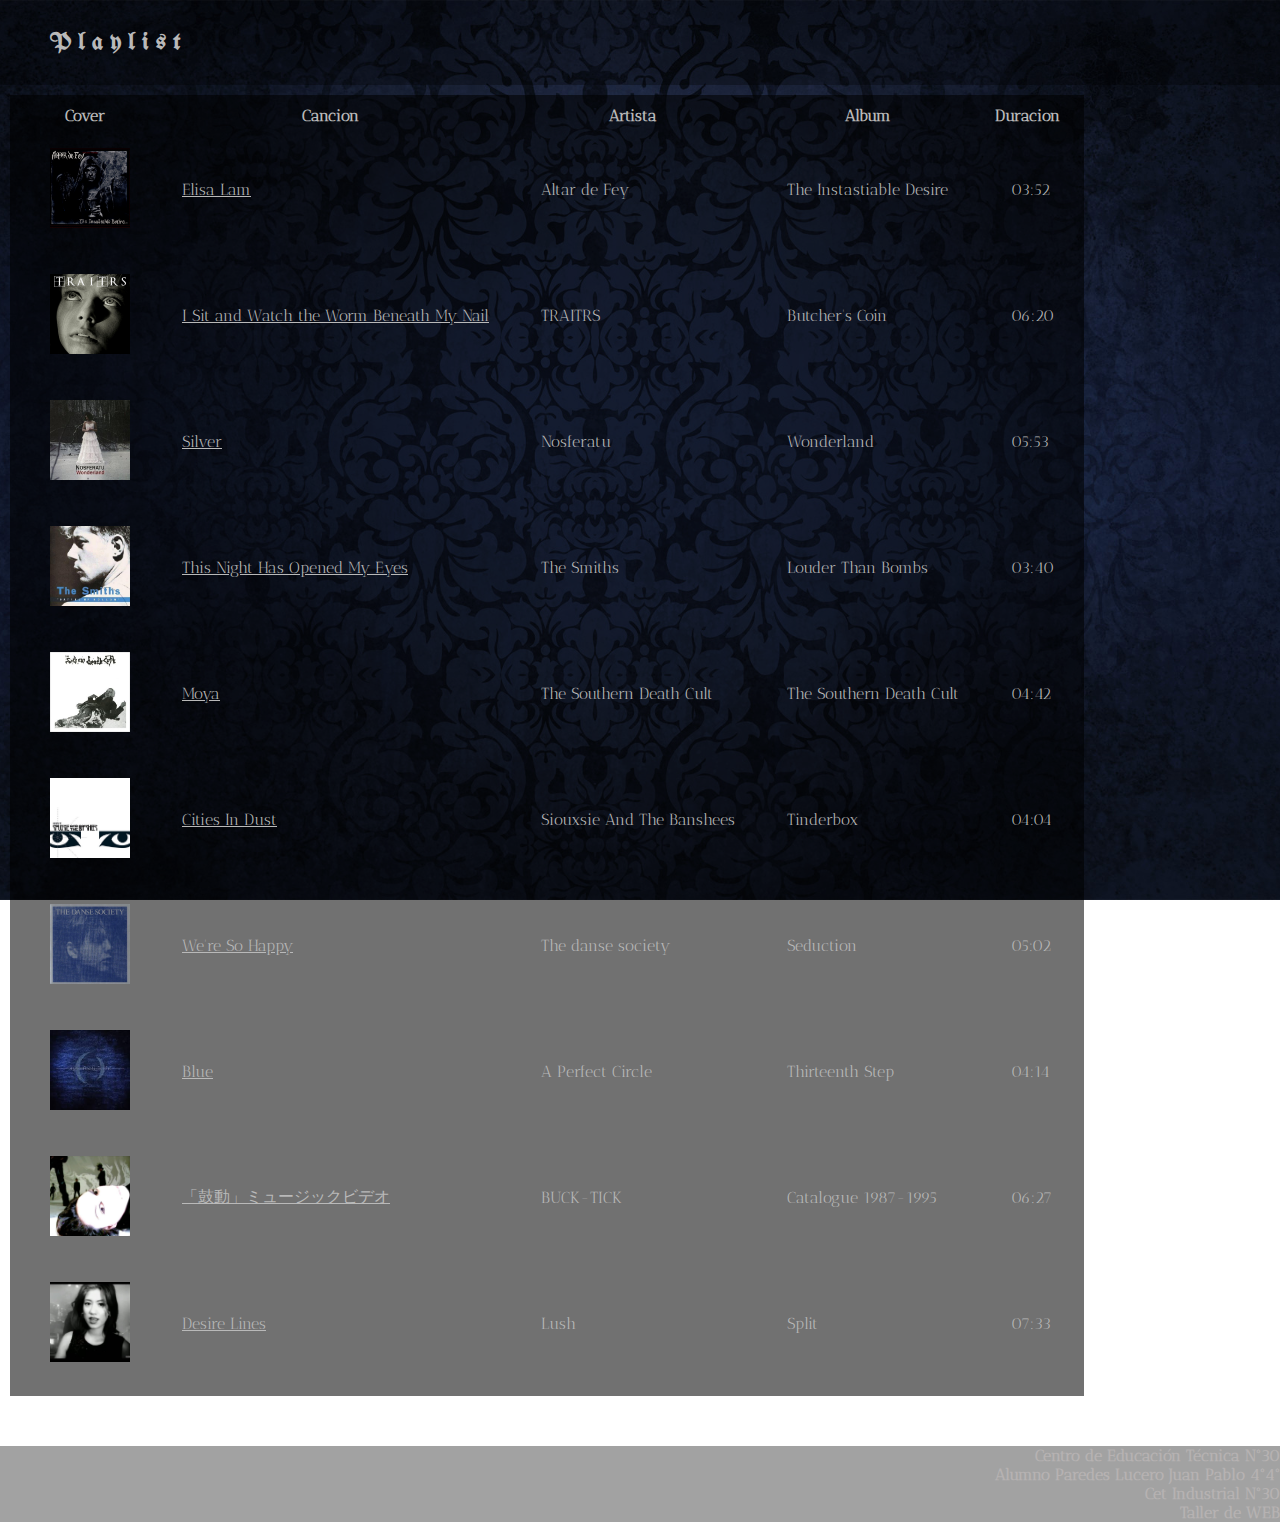
<file: index.html>
<!DOCTYPE html>
<html>
  <head>
    <meta charset="utf-8" />
    <meta name="viewport" content="width=device-width, initial-scale=1.0" />
    <link href="estilos.css" rel="stylesheet" type="text/css" />
  </head>
  <div>
    <header>
      <h2>P l a y l i s t</h2>
    </header>
  </div>
  <main>
    <body>
      <table class="playlist">
        <tr>
          <th>Cover</th>
          <th>Cancion</th>
          <th>Artista</th>
          <th>Album</th>
          <th>Duracion</th>
        </tr>
        <tr>
          <td><img class="album-cover" src="fotos/track1.jpg"></td>
          <td><a href="lyrics1.html">Elisa Lam</a></td>
          <td>Altar de Fey</td>
          <td>The Instastiable Desire</td>
          <td>03:52</td>
        </tr>
        <tr>
          <td><img class="album-cover" src="fotos/track2.jpg"></td>
          <td><a href="lyrics2.html">I Sit and Watch the Worm Beneath My Nail</a></td>
          <td>TRAITRS</td>
          <td>Butcher's Coin</td>
          <td>06:20</td>
        </tr>
        <tr>
          <td class="centrado"><img class="album-cover" src="fotos/track3.jpg"></td>
          <td><a href="lyrics3.html">Silver</a></td>
          <td>Nosferatu</td>
          <td>Wonderland</td>
          <td>05:53</td>
        </tr>
        <tr>
          <td class="centrado"><img class="album-cover" src="fotos/track4.jpg"></td>
          <td><a href="lyrics4.html">This Night Has Opened My Eyes</a></td>
          <td>The Smiths</td>
          <td>Louder Than Bombs</td>
          <td>03:40</td>
        </tr>
        <tr>
          <td class="centrado"><img class="album-cover" src="fotos/track5.jpg"></td>
          <td><a href="lyrics5.html">Moya</a></td>
          <td>The Southern Death Cult</td>
          <td>The Southern Death Cult</td>
          <td>04:42</td>
        </tr>
        <tr>
          <td class="centrado"><img class="album-cover" src="fotos/track6.jpg"></td>
          <td><a href="lyrics6.html">Cities In Dust</a></td>
          <td>Siouxsie And The Banshees</td>
          <td>Tinderbox</td>
          <td>04:04</td>
        </tr>
        <tr>
          <td class="centrado"><img class="album-cover" src="fotos/track7.jpg"></td>
          <td><a href="lyrics7.html">We're So Happy</a></td>
          <td>The danse society</td>
          <td>Seduction</td>
          <td>05:02</td>
        </tr>
        <tr>
          <td class="centrado"><img class="album-cover" src="fotos/track8.jpg"></td>
          <td><a href="lyrics8.html">Blue</a></td>
          <td>A Perfect Circle</td>
          <td>Thirteenth Step</td>
          <td>04:14</td>
        </tr>
        <tr>
          <td class="centrado"><img class="album-cover" src="fotos/track9.jpg"></td>
          <td><a href="lyrics9.html">「鼓動」ミュージックビデオ</a></td>
          <td>BUCK-TICK</td>
          <td>Catalogue 1987-1995</td>
          <td>06:27</td>
        </tr>
        <tr>
            <td class="centrado"><img class="album-cover" src="fotos/track10.jpg"></td>
            <td><a href="lyrics10.html">Desire Lines</a></td>
            <td>Lush</td>
            <td>Split</td>
            <td>07:33</td>
          </tr>
      </table>
    </body>
  </main>
  <footer>
    <p><strong>Centro de Educación Técnica Nº30<br>Alumno Paredes Lucero Juan Pablo 4º4º<br>Cet Industrial Nº30<br>Taller de WEB</strong></p>
  </footer>
</html>
</file>
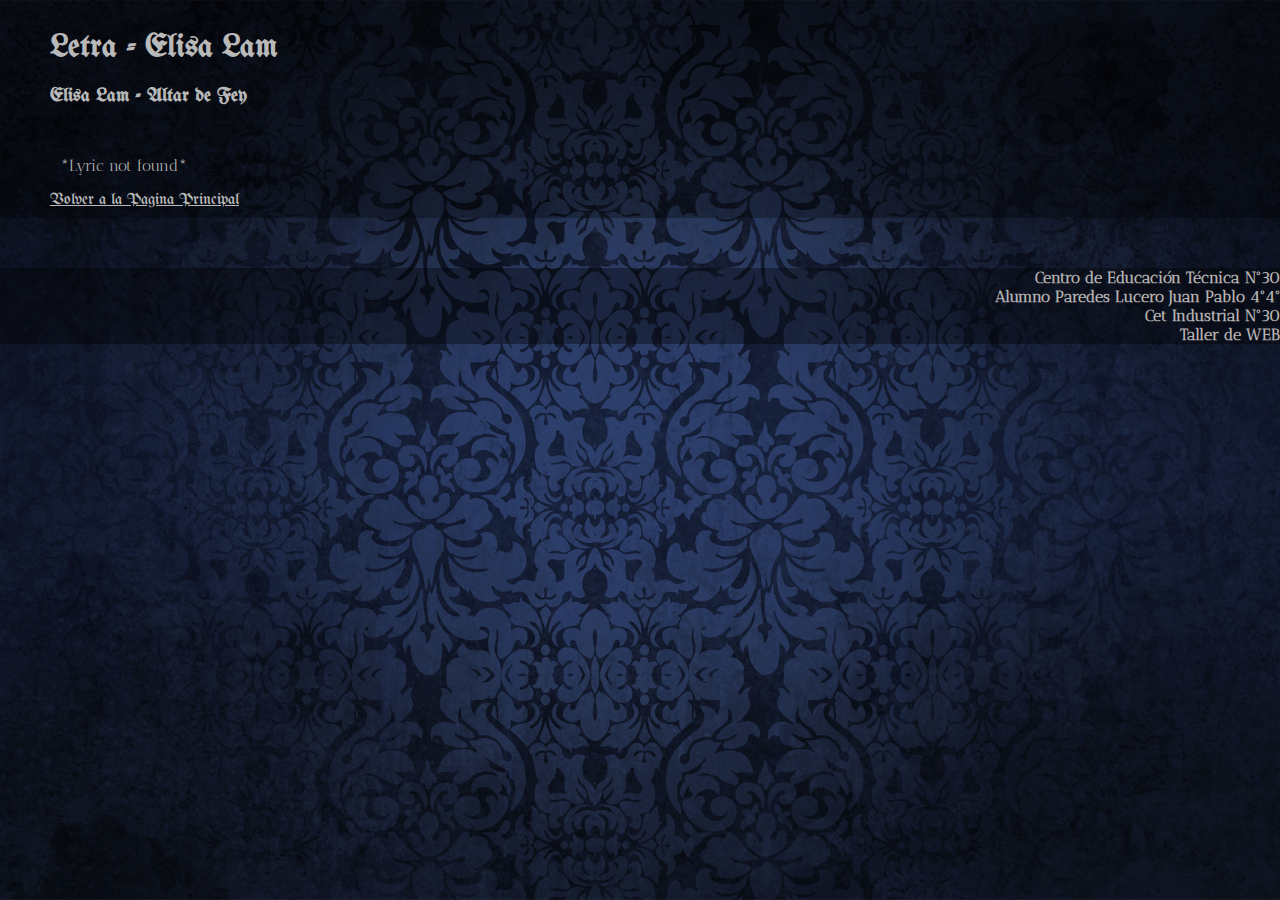
<file: lyrics1.html>
<!DOCTYPE html>
<html>
    <head>
        <meta charset="utf-8">
        <meta name="viewport" content="width=device-width, initial-scale=1.0">
        <link href="estilos.css" rel="stylesheet" type="text/css">
    </head>
    <header>
        <body>
            <h1>Letra - Elisa Lam</h1>
            <h3>Elisa Lam - Altar de Fey</h3>
            <p>*Lyric not found*</p>
            <a href="index.html">Volver a la Pagina Principal</a>
        </body>   
    </header>
    <footer>
        <p><strong>Centro de Educación Técnica Nº30<br>Alumno Paredes Lucero Juan Pablo 4º4º<br>Cet Industrial Nº30<br>Taller de WEB</strong></p>
      </footer>
</html>
</file>
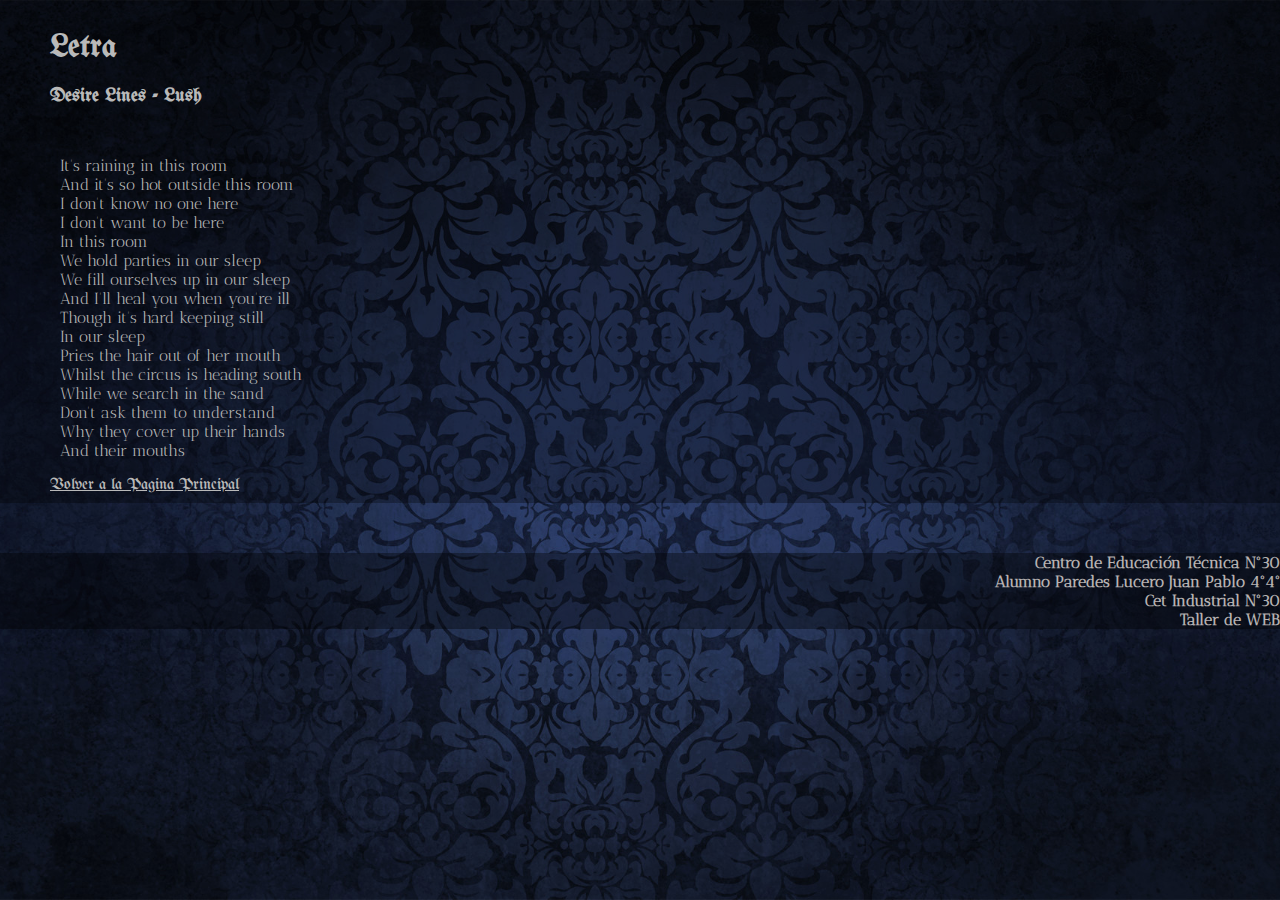
<file: lyrics10.html>
<!DOCTYPE html>
<html>
    <head>
        <meta charset="utf-8">
        <meta name="viewport" content="width=device-width, initial-scale=1.0">
        <link href="estilos.css" rel="stylesheet" type="text/css">
    </head>
    <header>
        <body>
            <h1>Letra</h1>
            <h3>Desire Lines - Lush</h3>
            <p>It's raining in this room<br>
                And it's so hot outside this room<br>
                I don't know no one here<br>
                I don't want to be here<br>
                In this room<br>
                We hold parties in our sleep<br>
                We fill ourselves up in our sleep<br>
                And I'll heal you when you're ill<br>
                Though it's hard keeping still<br>
                In our sleep<br>
                Pries the hair out of her mouth<br>
                Whilst the circus is heading south<br>
                While we search in the sand<br>
                Don't ask them to understand<br>
                Why they cover up their hands<br>
                And their mouths</p>
            <a href="index.html">Volver a la Pagina Principal</a>
        </body>   
    </header>
    <footer>
        <p><strong>Centro de Educación Técnica Nº30<br>Alumno Paredes Lucero Juan Pablo 4º4º<br>Cet Industrial Nº30<br>Taller de WEB</strong></p>
      </footer>
</html>
</file>
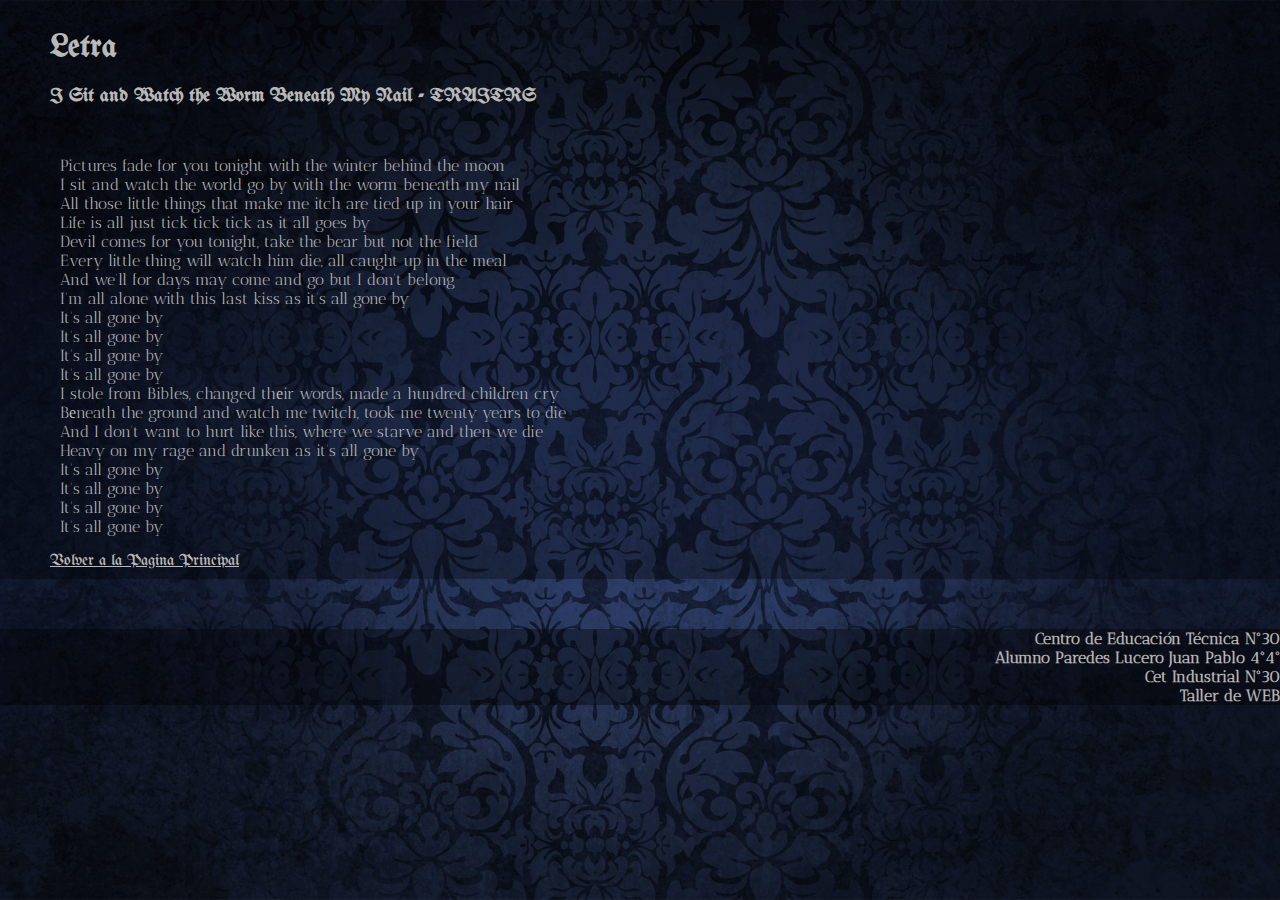
<file: lyrics2.html>
<!DOCTYPE html>
<html>
    <head>
        <meta charset="utf-8">
        <meta name="viewport" content="width=device-width, initial-scale=1.0">
        <link href="estilos.css" rel="stylesheet" type="text/css">
    </head>
    <header>
        <body>
            <h1>Letra</h1>
            <h3>I Sit and Watch the Worm Beneath My Nail - TRAITRS</h3>
            <p>Pictures fade for you tonight with the winter behind the moon<br>I sit and watch the world go by with the worm beneath my nail<br>All those little things that make me itch are tied up in your hair<br>Life is all just tick tick tick as it all goes by<br>Devil comes for you tonight, take the bear but not the field<br>Every little thing will watch him die, all caught up in the meal<br>And we'll for days may come and go but I don't belong<br>I'm all alone with this last kiss as it's all gone by<br>It's all gone by<br>It's all gone by<br>It's all gone by<br>It's all gone by<br>I stole from Bibles, changed thеir words, made a hundred children cry<br>Bеneath the ground and watch me twitch, took me twenty years to die<br>And I don't want to hurt like this, where we starve and then we die<br>Heavy on my rage and drunken as it's all gone by<br>It's all gone by<br>It's all gone by<br>It's all gone by<br>It's all gone by<br></p>
            <a href="index.html">Volver a la Pagina Principal</a>
        </body>   
    </header>
    <footer>
        <p><strong>Centro de Educación Técnica Nº30<br>Alumno Paredes Lucero Juan Pablo 4º4º<br>Cet Industrial Nº30<br>Taller de WEB</strong></p>
      </footer>

</html>
</file>
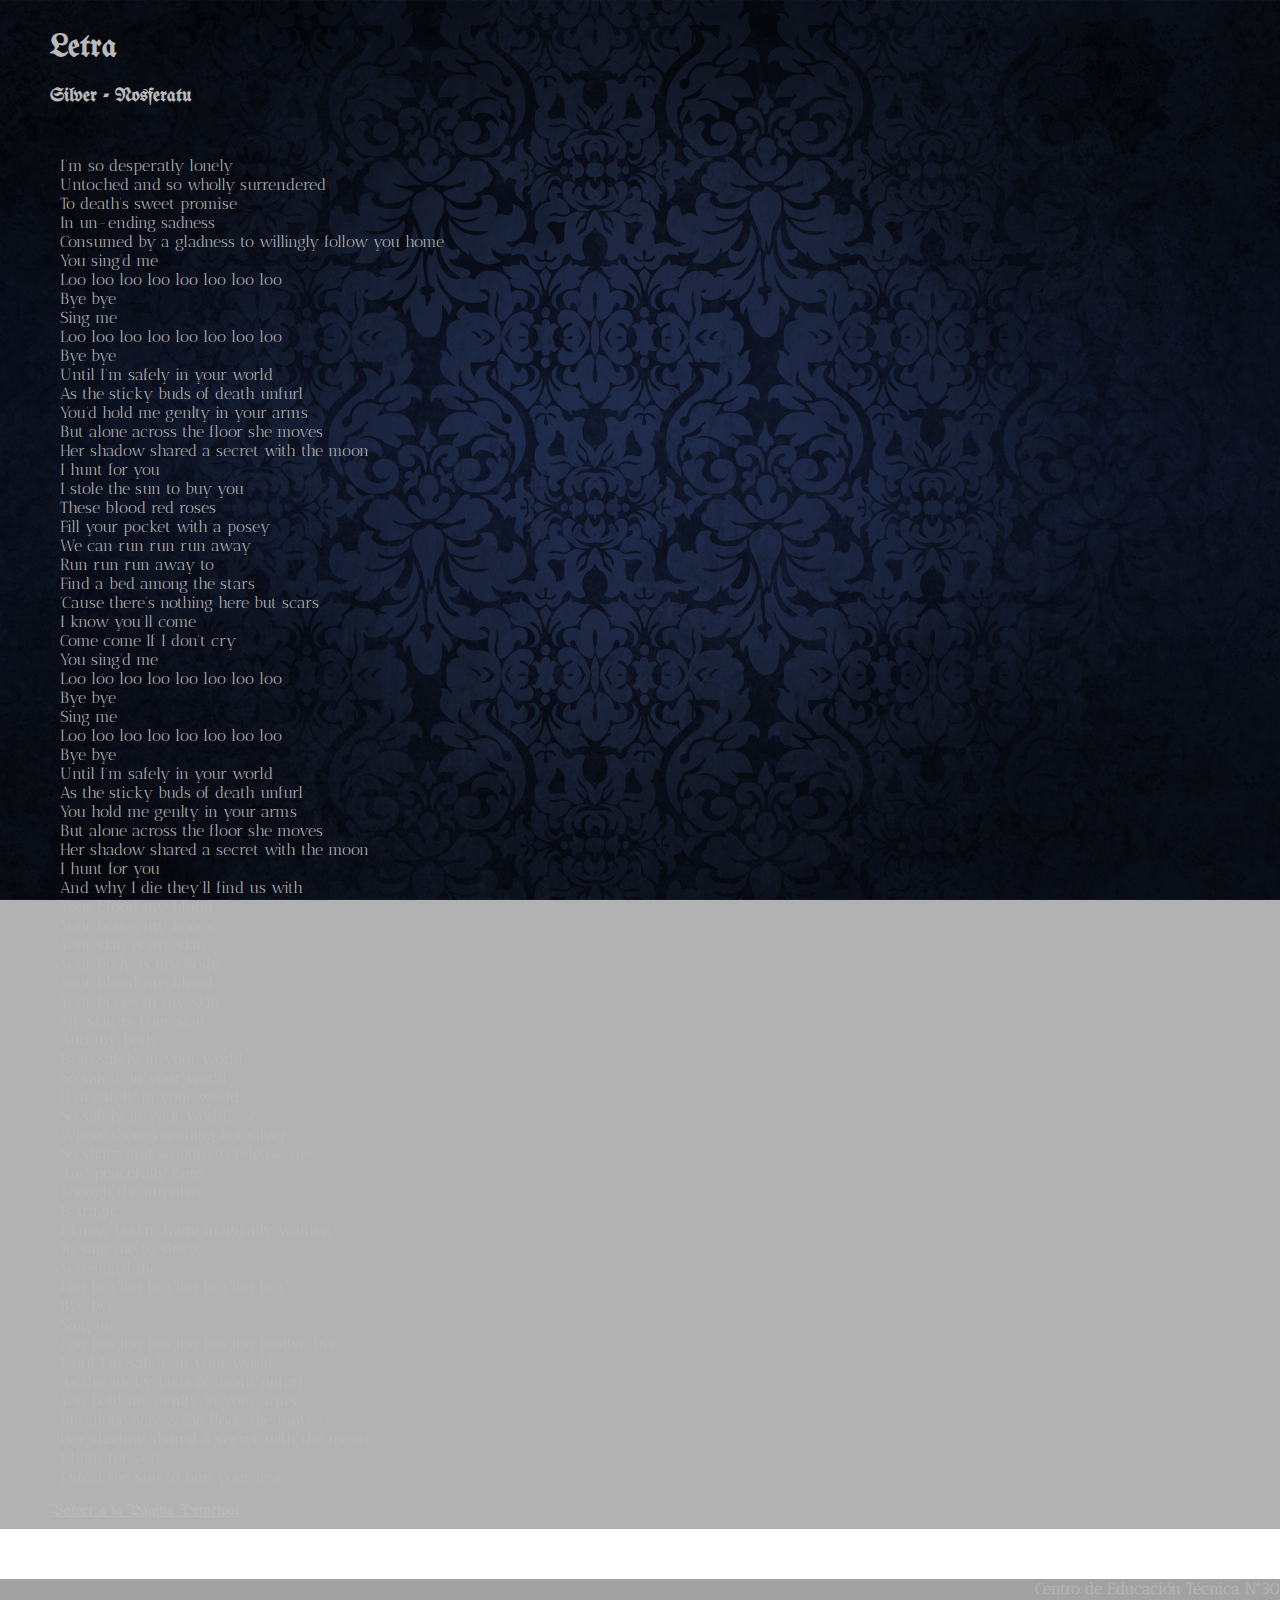
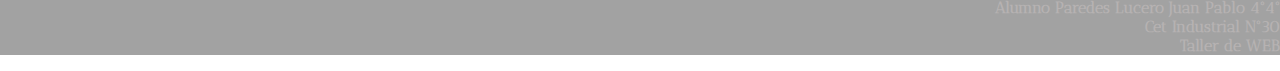
<file: lyrics3.html>
<!DOCTYPE html>
<html>
    <head>
        <meta charset="utf-8">
        <meta name="viewport" content="width=device-width, initial-scale=1.0">
        <link href="estilos.css" rel="stylesheet" type="text/css">
    </head>
    <header>
        <body>
            <h1>Letra</h1>
            <h3>Silver - Nosferatu</h3>
            <p>I'm so desperatly lonely<br>Untoched and so wholly surrendered<br>To death's sweet promise<br>In un-ending sadness<br>Consumed by a gladness to willingly follow you home<br>You sing'd me<br>Loo loo loo loo loo loo loo loo<br>Bye bye<br>Sing me<br>Loo loo loo loo loo loo loo loo<br>Bye bye<br>Until I'm safely in your world<br>As the sticky buds of death unfurl<br>You'd hold me genlty in your arms<br>But alone across the floor she moves<br>Her shadow shared a secret with the moon<br>I hunt for you<br>I stole the sun to buy you<br>These blood red roses<br>Fill your pocket with a posey<br>We can run run run away<br>Run run run away to<br>Find a bed among the stars<br>'Cause there's nothing here but scars<br>I know you'll come<br>Come come If I don't cry<br>You sing'd me<br>Loo loo loo loo loo loo loo loo<br>Bye bye<br>Sing me<br>Loo loo loo loo loo loo loo loo<br>Bye bye<br>Until I'm safely in your world<br>As the sticky buds of death unfurl<br>You hold me genlty in your arms<br>But alone across the floor she moves<br>Her shadow shared a secret with the moon<br>I hunt for you<br>And why I die they'll find us with<br>Your blood my blood<br>Your bones my bones<br>Your skin is my skin<br>Your body is my body<br>Your blood my blood<br>Your bones in my skin<br>My skin is your skin<br>And my body<br>Is so safely in your world<br>So safely in your world<br>(I'm safely in your world<br>So safely in your world) x2<br>Where there's nothing but silver<br>So sharp and so pure to release me<br>And peacefully cure<br>Though the impulse<br>Is tragic<br>I know you're there magically waiting<br>To sing me to sleep<br>You sing'd me<br>Loo loo loo loo loo loo loo loo<br>Bye bye<br>Sing me<br>Loo loo loo loo loo loo loo looBye bye<br>Until I'm safely in your world<br>As the sticky buds of death unfurl<br>You hold me genlty in your arms<br>But alone across the floor she moves<br>Her shadow shared a secret with the moon<br>I hunt for you<br>I steal the sun to buy your love</p>
            <a href="index.html">Volver a la Pagina Principal</a>
        </body>   
    </header>
    <footer>
        <p><strong>Centro de Educación Técnica Nº30<br>Alumno Paredes Lucero Juan Pablo 4º4º<br>Cet Industrial Nº30<br>Taller de WEB</strong></p>
      </footer>
</html>
</file>
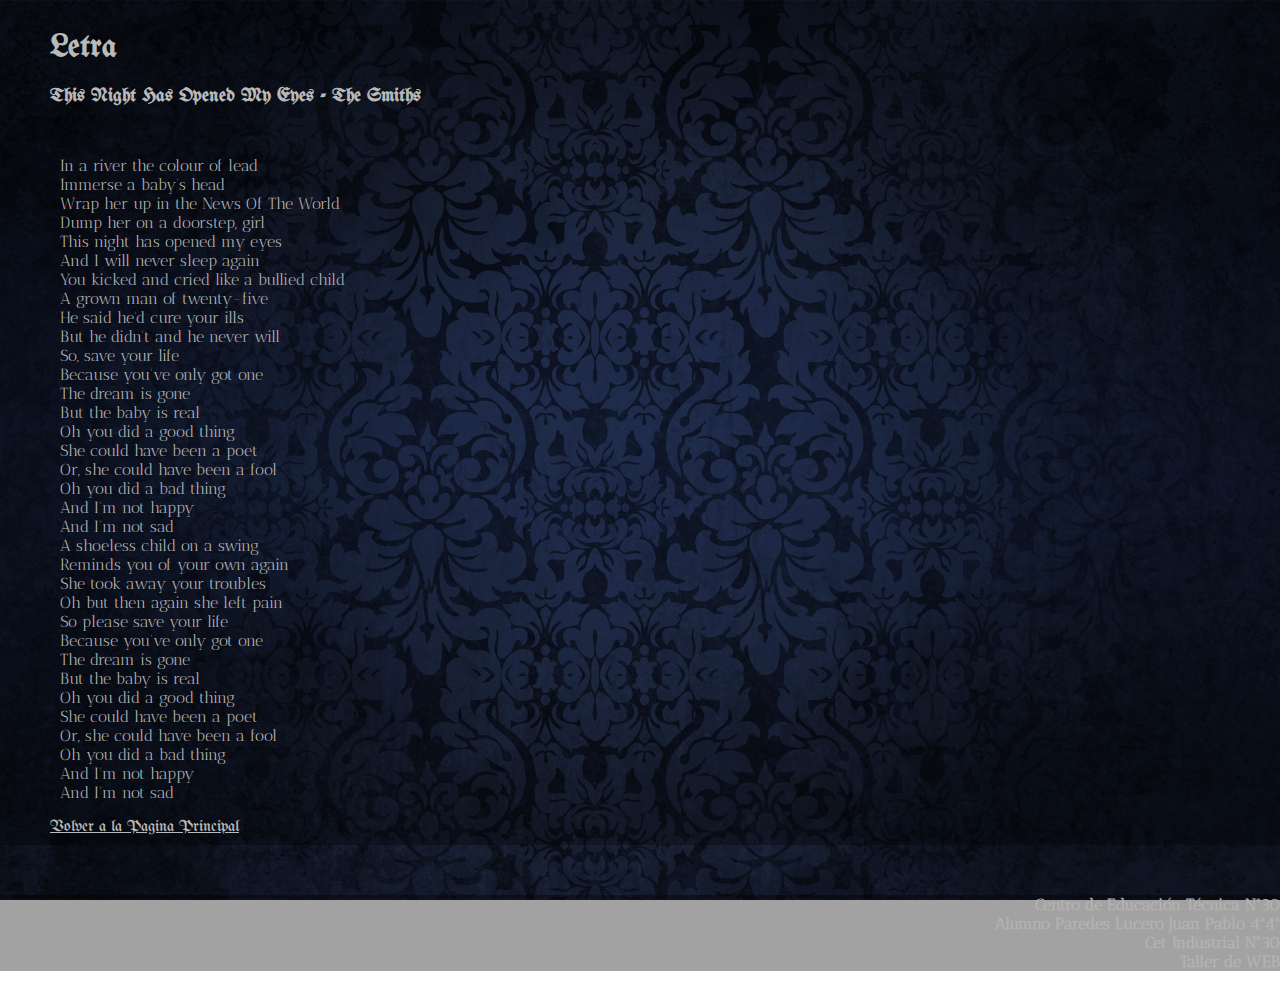
<file: lyrics4.html>
<!DOCTYPE html>
<html>
    <head>
        <meta charset="utf-8">
        <meta name="viewport" content="width=device-width, initial-scale=1.0">
        <link href="estilos.css" rel="stylesheet" type="text/css">
    </head>
    <header>
        <body>
            <h1>Letra</h1>
            <h3>This Night Has Opened My Eyes - The Smiths</h3>
            <p>In a river the colour of lead<br>Immerse a baby's head<br>Wrap her up in the News Of The World<br>Dump her on a doorstep, girl<br>This night has opened my eyes<br>And I will never sleep again<br>You kicked and cried like a bullied child<br>A grown man of twenty-five<br>He said he'd cure your ills<br>But he didn't and he never will<br>So, save your life<br>Because you've only got one<br>The dream is gone<br>But the baby is real<br>Oh you did a good thing<br>She could have been a poet<br>Or, she could have been a fool<br>Oh you did a bad thing<br>And I'm not happy<br>And I'm not sad<br>A shoeless child on a swing<br>Reminds you of your own again<br>She took away your troubles<br>Oh but then again she left pain<br>So please save your life<br>Because you've only got one<br>The dream is gone<br>But the baby is real<br>Oh you did a good thing<br>She could have been a poet<br>Or, she could have been a fool<br>Oh you did a bad thing<br>And I'm not happy<br>And I'm not sad</p>
            <a href="index.html">Volver a la Pagina Principal</a>
        </body>   
    </header>
    <footer>
        <p><strong>Centro de Educación Técnica Nº30<br>Alumno Paredes Lucero Juan Pablo 4º4º<br>Cet Industrial Nº30<br>Taller de WEB</strong></p>
      </footer>
</html>
</file>
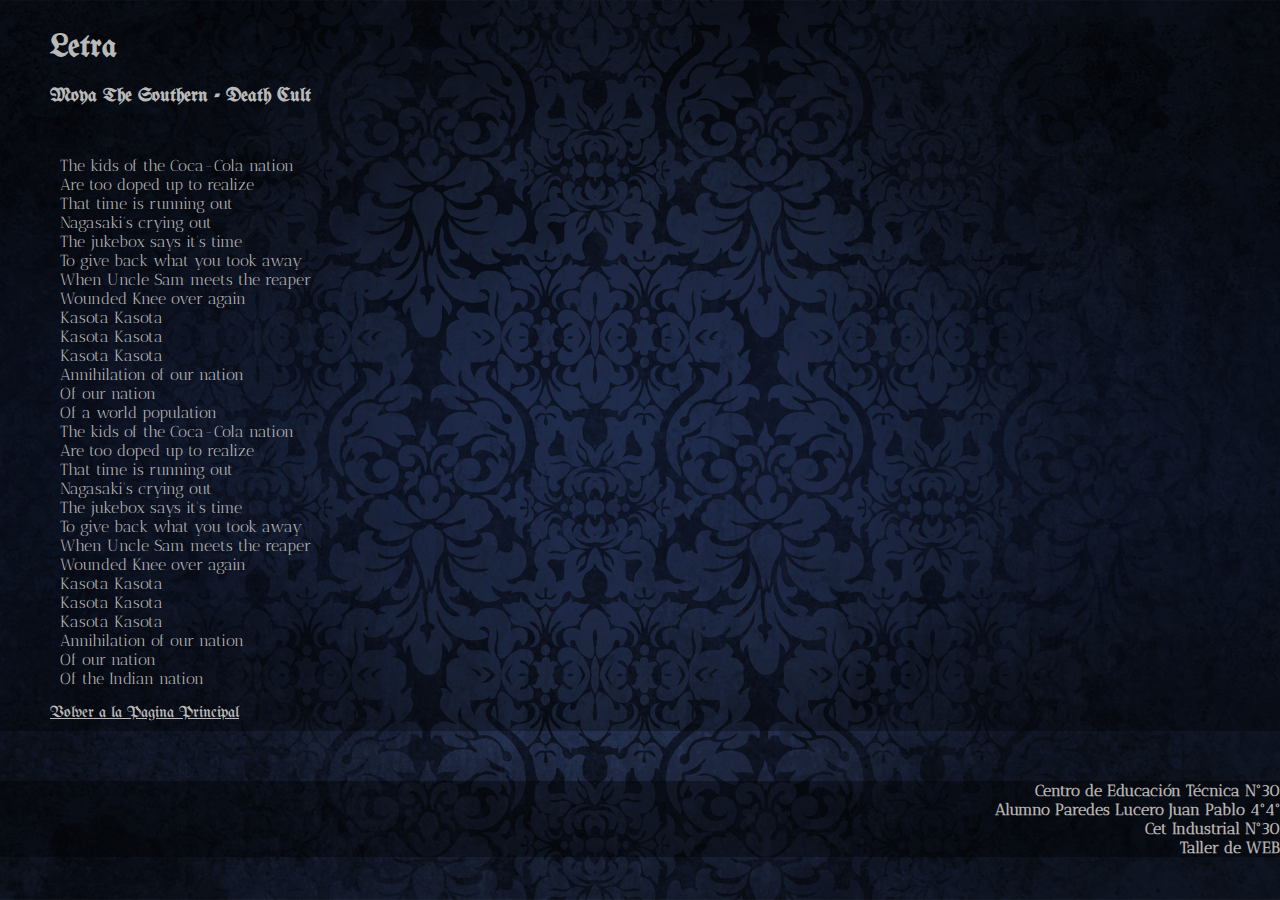
<file: lyrics5.html>
<!DOCTYPE html>
<html>
    <head>
        <meta charset="utf-8">
        <meta name="viewport" content="width=device-width, initial-scale=1.0">
        <link href="estilos.css" rel="stylesheet" type="text/css">
    </head>
    <header>
        <body>
            <h1>Letra</h1>
            <h3>Moya The Southern - Death Cult</h3>
            <p>The kids of the Coca-Cola nation<br>
                Are too doped up to realize<br>
                That time is running out<br>
                Nagasaki's crying out<br>
                The jukebox says it's time<br>
                To give back what you took away<br>
                When Uncle Sam meets the reaper<br>
                Wounded Knee over again<br>
                Kasota Kasota<br>
                Kasota Kasota<br>
                Kasota Kasota<br>
                Annihilation of our nation<br>
                Of our nation<br>
                Of a world population<br>
                The kids of the Coca-Cola nation<br>
                Are too doped up to realize<br>
                That time is running out<br>
                Nagasaki's crying out<br>
                The jukebox says it's time<br>
                To give back what you took away<br>
                When Uncle Sam meets the reaper<br>
                Wounded Knee over again<br>
                Kasota Kasota<br>
                Kasota Kasota<br>
                Kasota Kasota<br>
                Annihilation of our nation<br>
                Of our nation<br>
                Of the Indian nation</p>
            <a href="index.html">Volver a la Pagina Principal</a>
        </body>   
    </header>
    <footer>
        <p><strong>Centro de Educación Técnica Nº30<br>Alumno Paredes Lucero Juan Pablo 4º4º<br>Cet Industrial Nº30<br>Taller de WEB</strong></p>
      </footer>
</html>
</file>
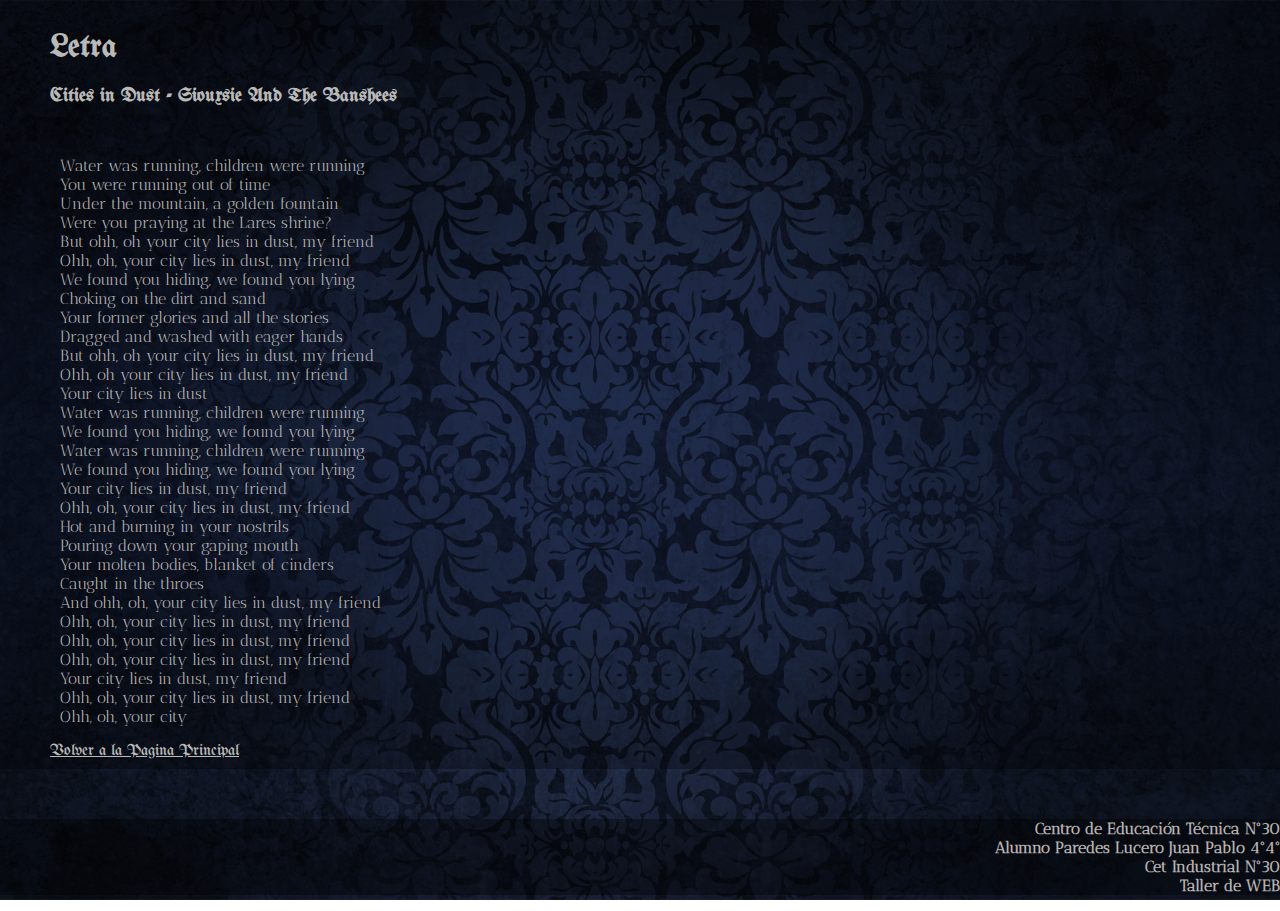
<file: lyrics6.html>
<!DOCTYPE html>
<html>
    <head>
        <meta charset="utf-8">
        <meta name="viewport" content="width=device-width, initial-scale=1.0">
        <link href="estilos.css" rel="stylesheet" type="text/css">
    </head>
    <header>
        <body>
            <h1>Letra</h1>
            <h3>Cities in Dust - Siouxsie And The Banshees</h3>
            <p>Water was running, children were running<br>
                You were running out of time<br>
                Under the mountain, a golden fountain<br>
                Were you praying at the Lares shrine?<br>
                But ohh, oh your city lies in dust, my friend<br>
                Ohh, oh, your city lies in dust, my friend<br>
                We found you hiding, we found you lying<br>
                Choking on the dirt and sand<br>
                Your former glories and all the stories<br>
                Dragged and washed with eager hands<br>
                But ohh, oh your city lies in dust, my friend<br>
                Ohh, oh your city lies in dust, my friend<br>
                Your city lies in dust<br>
                Water was running, children were running<br>
                We found you hiding, we found you lying<br>
                Water was running, children were running<br>
                We found you hiding, we found you lying<br>
                Your city lies in dust, my friend<br>
                Ohh, oh, your city lies in dust, my friend<br>
                Hot and burning in your nostrils<br>
                Pouring down your gaping mouth<br>
                Your molten bodies, blanket of cinders<br>
                Caught in the throes<br>
                And ohh, oh, your city lies in dust, my friend<br>
                Ohh, oh, your city lies in dust, my friend<br>
                Ohh, oh, your city lies in dust, my friend<br>
                Ohh, oh, your city lies in dust, my friend<br>
                Your city lies in dust, my friend<br>
                Ohh, oh, your city lies in dust, my friend<br>
                Ohh, oh, your city</p>
            <a href="index.html">Volver a la Pagina Principal</a>
        </body>   
    </header>
    <footer>
        <p><strong>Centro de Educación Técnica Nº30<br>Alumno Paredes Lucero Juan Pablo 4º4º<br>Cet Industrial Nº30<br>Taller de WEB</strong></p>
      </footer>
</html>
</file>
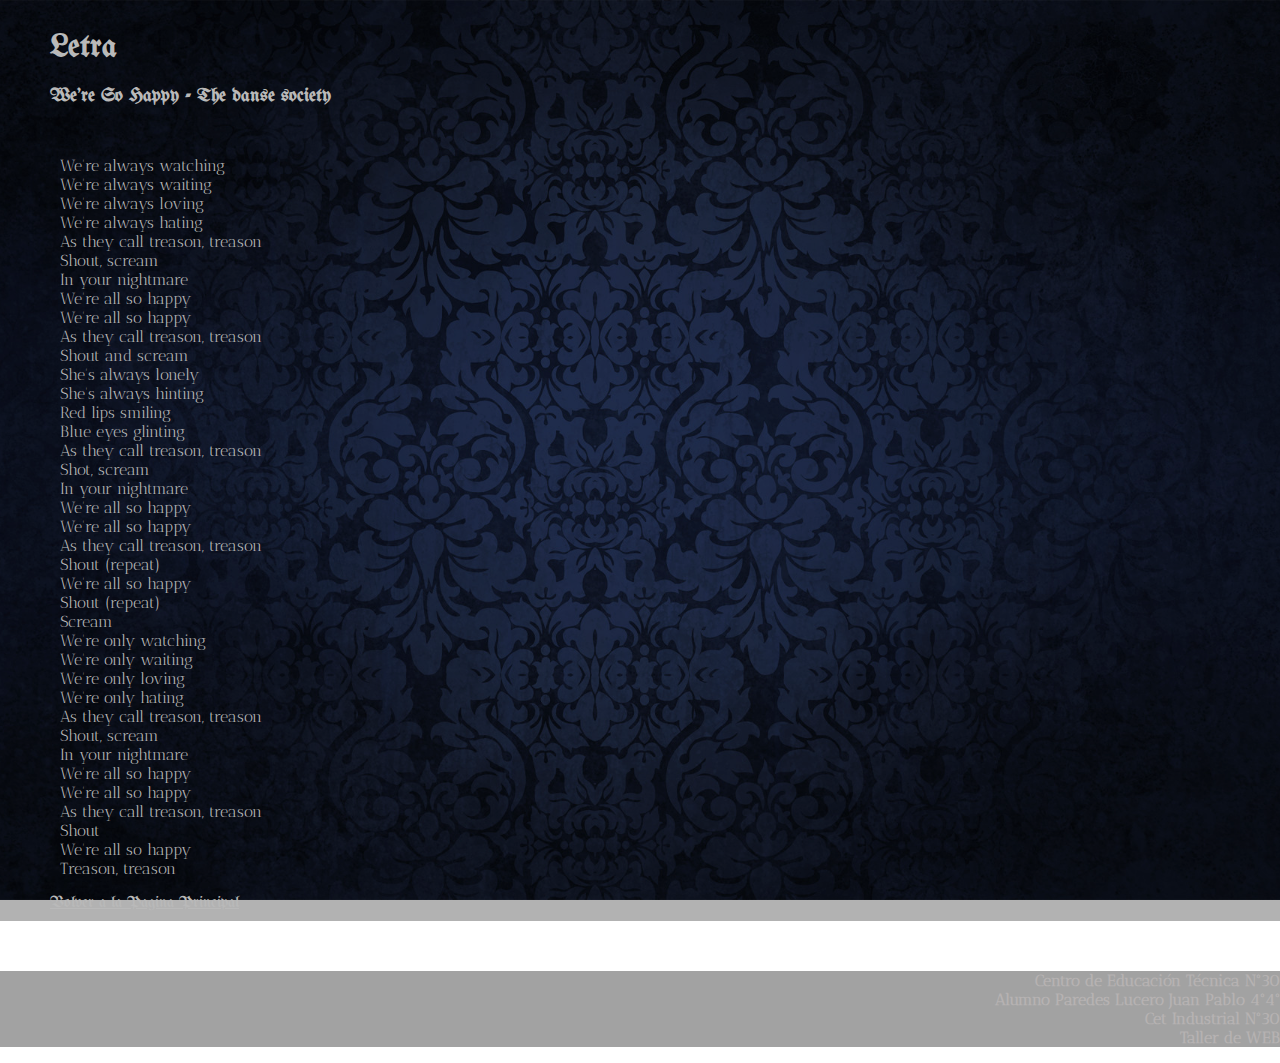
<file: lyrics7.html>
<!DOCTYPE html>
<html>
    <head>
        <meta charset="utf-8">
        <meta name="viewport" content="width=device-width, initial-scale=1.0">
        <link href="estilos.css" rel="stylesheet" type="text/css">
    </head>
    <header>
        <body>
            <h1>Letra</h1>
            <h3>We're So Happy - The danse society</h3>
            <p>We're always watching<br>
                We're always waiting<br>
                We're always loving<br>
                We're always hating<br>
                As they call treason, treason<br>
                Shout, scream<br>
                In your nightmare<br>
                We're all so happy<br>
                We're all so happy<br>
                As they call treason, treason<br>
                Shout and scream<br>
                She's always lonely<br>
                She's always hinting<br>
                Red lips smiling<br>
                Blue eyes glinting<br>
                As they call treason, treason<br>
                Shot, scream<br>
                In your nightmare<br>
                We're all so happy<br>
                We're all so happy<br>
                As they call treason, treason<br>
                Shout (repeat)<br>
                We're all so happy<br>
                Shout (repeat)<br>
                Scream<br>
                We're only watching<br>
                We're only waiting<br>
                We're only loving<br>
                We're only hating<br>
                As they call treason, treason<br>
                Shout, scream<br>
                In your nightmare<br>
                We're all so happy<br>
                We're all so happy<br>
                As they call treason, treason<br>
                Shout<br>
                We're all so happy<br>
                Treason, treason</p>
            <a href="index.html">Volver a la Pagina Principal</a>
        </body>   
    </header>
    <footer>
        <p><strong>Centro de Educación Técnica Nº30<br>Alumno Paredes Lucero Juan Pablo 4º4º<br>Cet Industrial Nº30<br>Taller de WEB</strong></p>
      </footer>
</html>
</file>
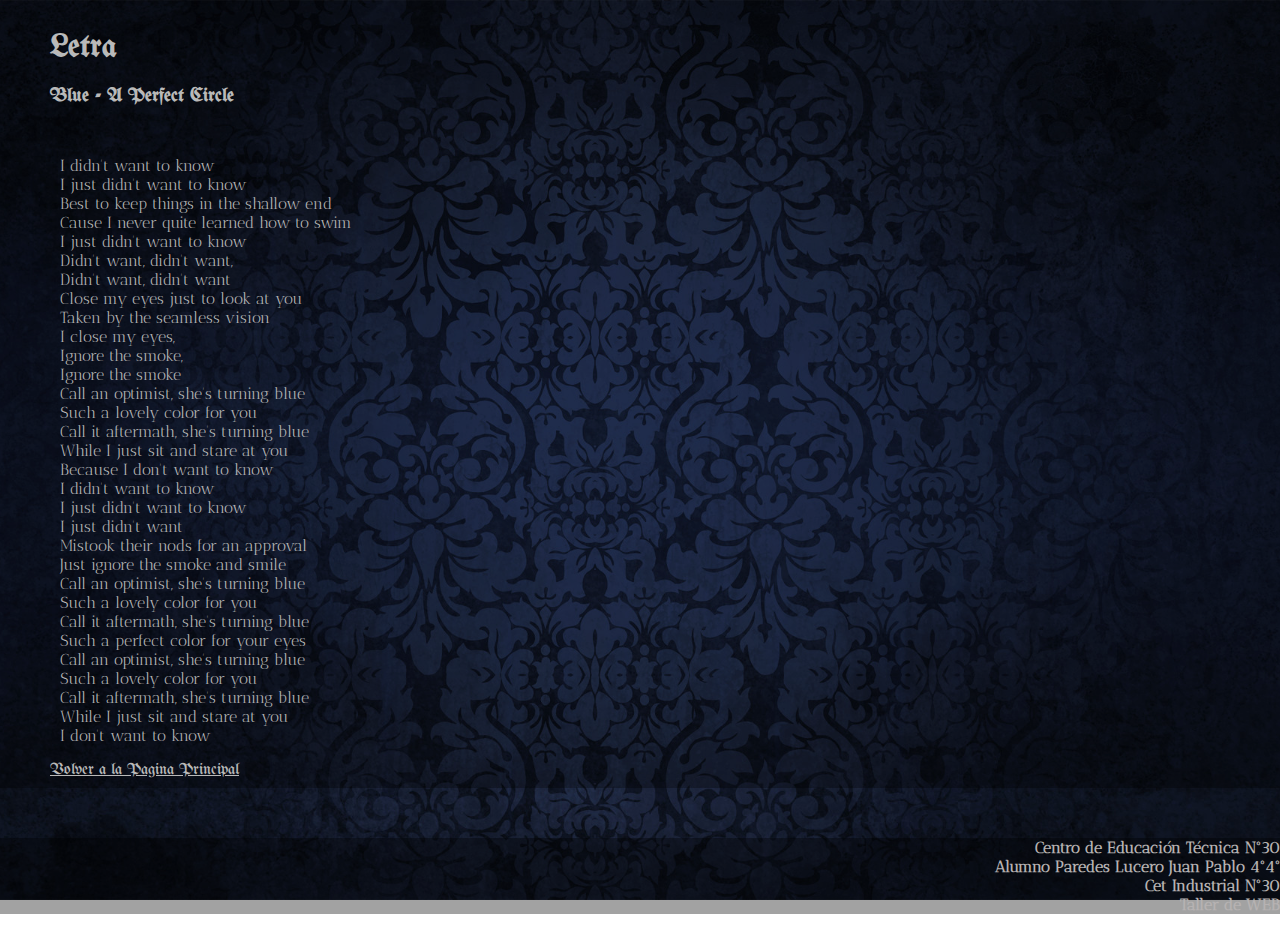
<file: lyrics8.html>
<!DOCTYPE html>
<html>
    <head>
        <meta charset="utf-8">
        <meta name="viewport" content="width=device-width, initial-scale=1.0">
        <link href="estilos.css" rel="stylesheet" type="text/css">
    </head>
    <header>
        <body>
            <h1>Letra</h1>
            <h3>Blue - A Perfect Circle</h3>
            <p>I didn't want to know<br>
                I just didn't want to know<br>
                Best to keep things in the shallow end<br>
                Cause I never quite learned how to swim<br>
                
                I just didn't want to know<br>
                Didn't want, didn't want,<br>
                Didn't want, didn't want<br>
                
                Close my eyes just to look at you<br>
                Taken by the seamless vision<br>
                I close my eyes,<br>
                Ignore the smoke,<br>
                Ignore the smoke<br>
                
                Call an optimist, she's turning blue<br>
                Such a lovely color for you<br>
                Call it aftermath, she's turning blue<br>
                While I just sit and stare at you<br>
                
                Because I don't want to know<br>
                I didn't want to know<br>
                I just didn't want to know<br>
                I just didn't want<br>
                
                Mistook their nods for an approval<br>
                Just ignore the smoke and smile<br>
                
                Call an optimist, she's turning blue<br>
                Such a lovely color for you<br>
                Call it aftermath, she's turning blue<br>
                Such a perfect color for your eyes<br>
                Call an optimist, she's turning blue<br>
                Such a lovely color for you<br>
                Call it aftermath, she's turning blue<br>
                While I just sit and stare at you<br>
                
                I don't want to know</p>
            <a href="index.html">Volver a la Pagina Principal</a>
        </body>   
    </header>
    <footer>
        <p><strong>Centro de Educación Técnica Nº30<br>Alumno Paredes Lucero Juan Pablo 4º4º<br>Cet Industrial Nº30<br>Taller de WEB</strong></p>
      </footer>
</html>
</file>
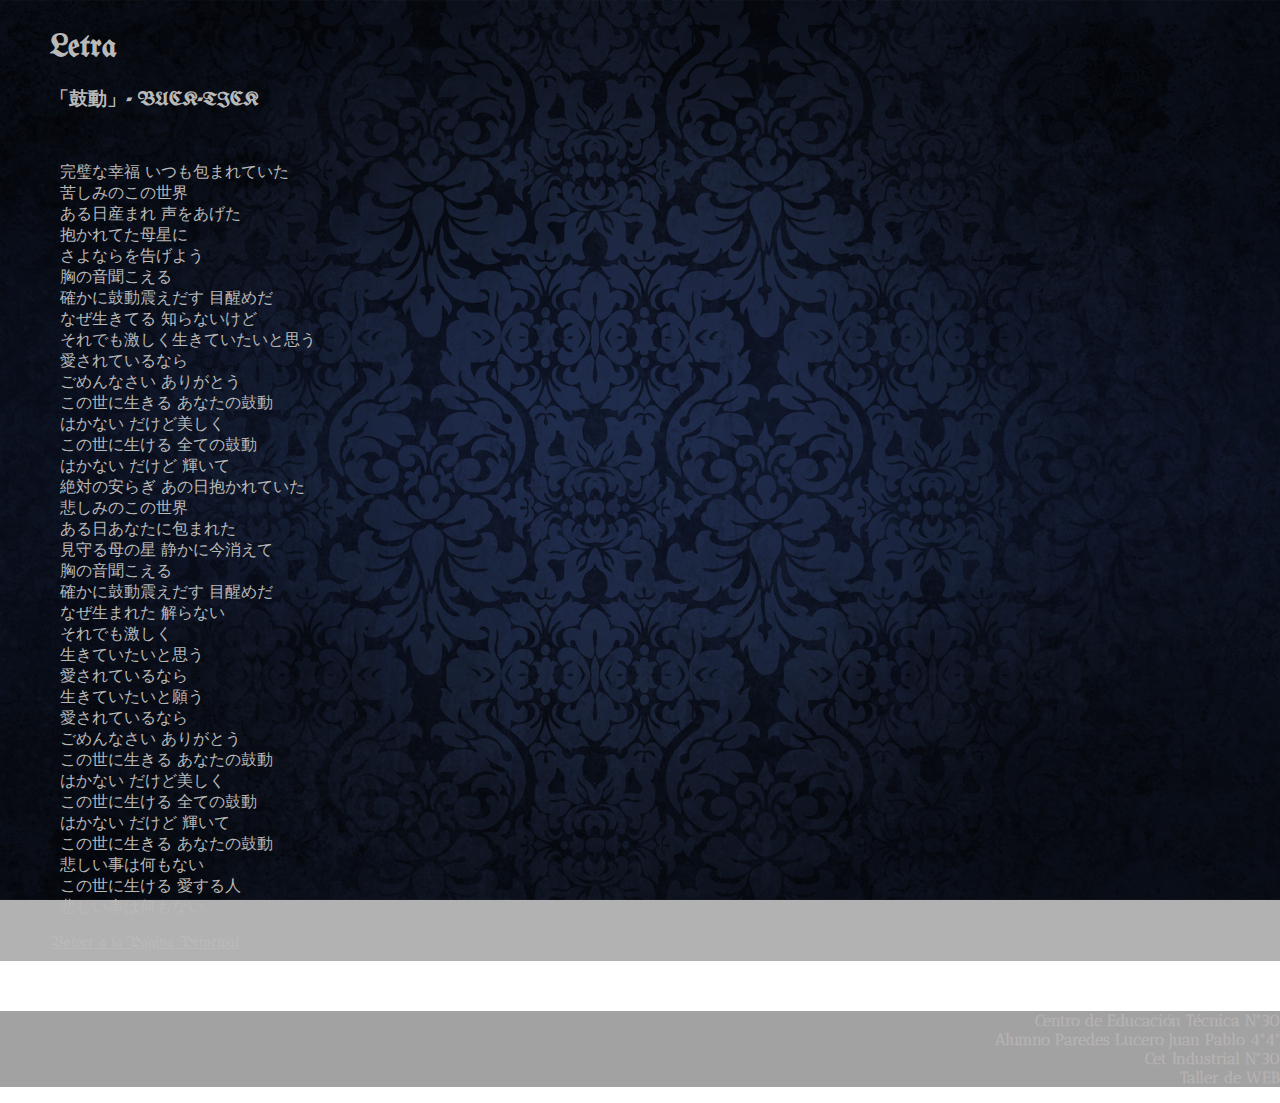
<file: lyrics9.html>
<!DOCTYPE html>
<html>
    <head>
        <meta charset="utf-8">
        <meta name="viewport" content="width=device-width, initial-scale=1.0">
        <link href="estilos.css" rel="stylesheet" type="text/css">
    </head>
    <header>
        <body>
            <h1>Letra</h1>
            <h3>「鼓動」- BUCK-TICK </h3>
            <p>完璧な幸福 いつも包まれていた<br>
                苦しみのこの世界<br>
                ある日産まれ 声をあげた<br>
                抱かれてた母星に<br>
                さよならを告げよう<br>
                胸の音聞こえる<br>
                確かに鼓動震えだす 目醒めだ<br>
                なぜ生きてる 知らないけど<br>
                それでも激しく生きていたいと思う<br>
                愛されているなら<br>
                ごめんなさい ありがとう<br>
                この世に生きる あなたの鼓動<br>
                はかない だけど美しく<br>
                この世に生ける 全ての鼓動<br>
                はかない だけど 輝いて<br>
                絶対の安らぎ あの日抱かれていた<br>
                悲しみのこの世界<br>
                ある日あなたに包まれた<br>
                見守る母の星 静かに今消えて<br>
                胸の音聞こえる<br>
                確かに鼓動震えだす 目醒めだ<br>
                なぜ生まれた 解らない<br>
                それでも激しく<br>
                生きていたいと思う<br>
                愛されているなら<br>
                生きていたいと願う<br>
                愛されているなら<br>
                ごめんなさい ありがとう<br>
                この世に生きる あなたの鼓動<br>
                はかない だけど美しく<br>
                この世に生ける 全ての鼓動<br>
                はかない だけど 輝いて<br>
                この世に生きる あなたの鼓動<br>
                悲しい事は何もない<br>
                この世に生ける 愛する人<br>
                悲しい事は何もない</p>
            <a href="index.html">Volver a la Pagina Principal</a>
        </body>   
    </header>
    <footer>
        <p><strong>Centro de Educación Técnica Nº30<br>Alumno Paredes Lucero Juan Pablo 4º4º<br>Cet Industrial Nº30<br>Taller de WEB</strong></p>
      </footer>
</html>
</file>
<file: estilos.css>
@import url('https://fonts.googleapis.com/css2?family=UnifrakturMaguntia&display=swap');
@import url('https://fonts.googleapis.com/css2?family=Antic+Didone&family=UnifrakturMaguntia&display=swap');
body {
    background-image: url('fotos/3GNIZl.jpg');
    background-attachment: fixed;
    background-size: cover;
    background-repeat: no-repeat;
    background-position: center;
}
.playlist {
    background-color: rgba(0, 0, 0, 0.555);
    padding: 8px;
    border: rgb(0, 0, 0) 2px;
    margin-left: 10px;
    margin-top: 10px;
    color: rgb(185, 185, 185);
    font-family: 'Antic Didone', serif;
}
.playlist td {
    border-width: rgb(0, 0, 0) solid 5px;
    border-left: 5px; color: black;
    color: rgb(185, 185, 185);;
    font-family: 'Antic Didone', serif;
    padding: 20px;
    padding-left: 30px;
}
header {
    background-color: rgba(0, 0, 0, 0.301);
    padding-top: 10px;
    padding-bottom: 10px;
    padding-left: 50px;
    font-family: 'UnifrakturMaguntia', cursive;
    color: rgb(185, 185, 185);
}
body {
 margin-left: 0px;
 margin-right: 0px;
 margin-top: 0px;
 color: rgb(185, 185, 185);
 font-family: 'Antic Didone', serif;
}
table{
    padding-left: 10px;
}
p {
    margin-top: 50px;
    padding-left: 10px;
    font-family: 'Antic Didone', serif;
}
.album-cover {
    height: 80px;
    width: 80px;
}
a {
    color: rgb(185, 185, 185);
}
footer {
    color: rgb(182, 178, 178);
    background-color: rgba(0, 0, 0, 0.363);
    text-align: end;
    border-width: 3px;
}
</file>
